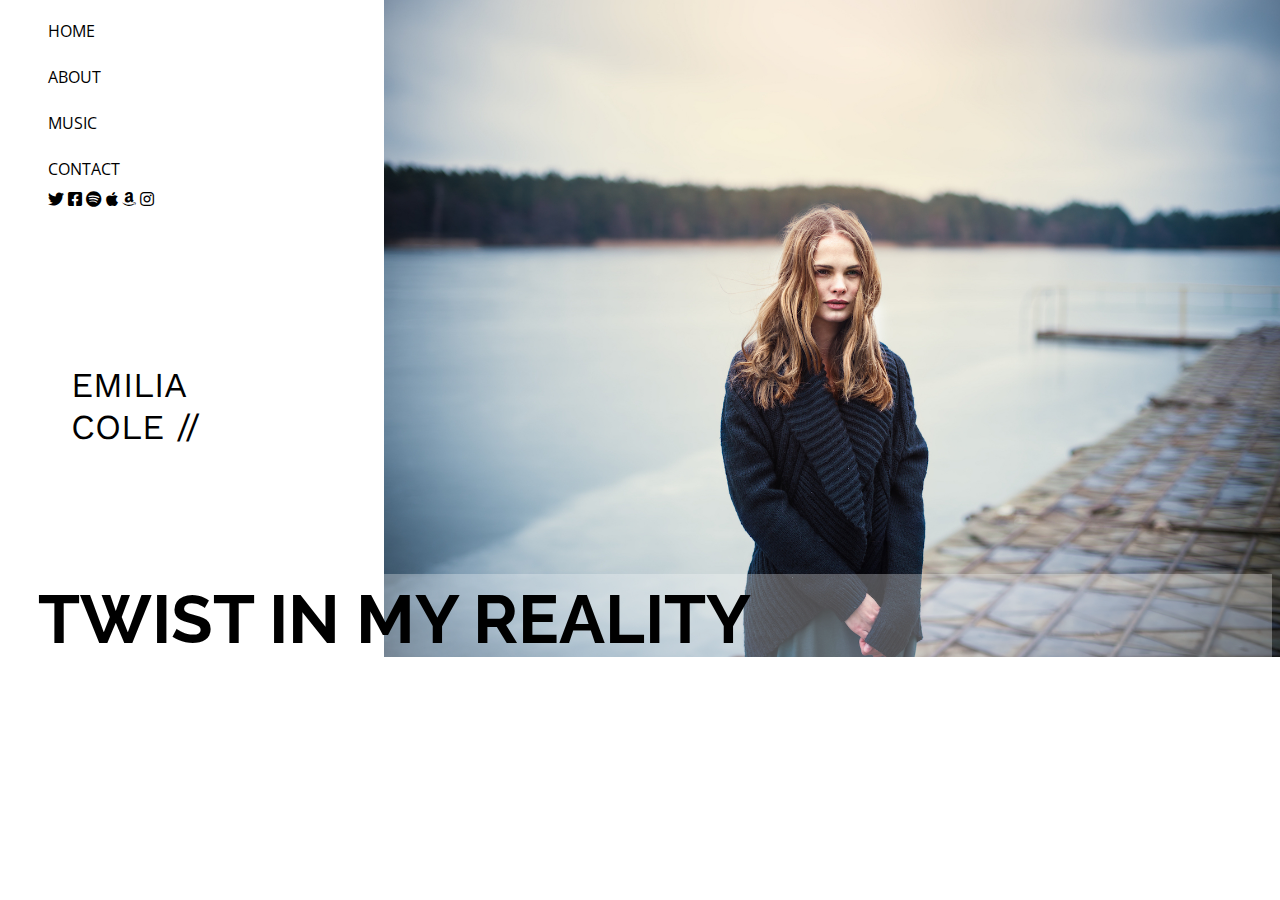
<file: index.html>
<!DOCTYPE html>
<html lang="en">
<head>
    <meta charset="UTF-8">
    <meta name="viewport" content="width=device-width, initial-scale=1.0">
    <link rel="stylesheet" href="css/index.css">
 <!-- GOOGLE FONTS -->
 <link rel="stylesheet" href="https://fonts.googleapis.com/css2?family=Open+Sans&family=Raleway:wght@400;700&family=Work+Sans&300&display=swap">
 <!-- CSS -->
 <link rel="stylesheet" href="css/index.css">
 <!-- FONT AWESOME -->
 <link rel="stylesheet" href="https://cdnjs.cloudflare.com/ajax/libs/font-awesome/5.13.1/css/all.min.css">
    <title>Emilia Cole</title>
</head>
<body>
    <ul>
        <li>
            <a href="index.html">HOME</a>
        </li>
    </ul>
    <ul>
        <li>
            <a href="about.html">ABOUT</a>
        </li>
    </ul>
    <ul>
        <li>
            <a href="music.html">MUSIC</a>
        </li>
    </ul>
    <ul>
        <li>
            <a href="contact.html">CONTACT</a>
        </li>
        <li>
            <a href="#"><i class="fab fa-twitter"></i></a>
            <a href="#"><i class="fab fa-facebook-square"></i></a>
            <a href="#"><i class="fab fa-spotify"></i></a>
            <a href="#"><i class="fab fa-apple"></i></a>
            <a href="#"><i class="fab fa-amazon"></i></a>
            <a href="#"><i class="fab fa-instagram"></i></a>    
         </li>
    </ul>

    <h1>
        EMILIA <br>COLE //
    </h1>

    <h2>
        TWIST IN MY REALITY
    </h2>
</body>
</html>
</file>
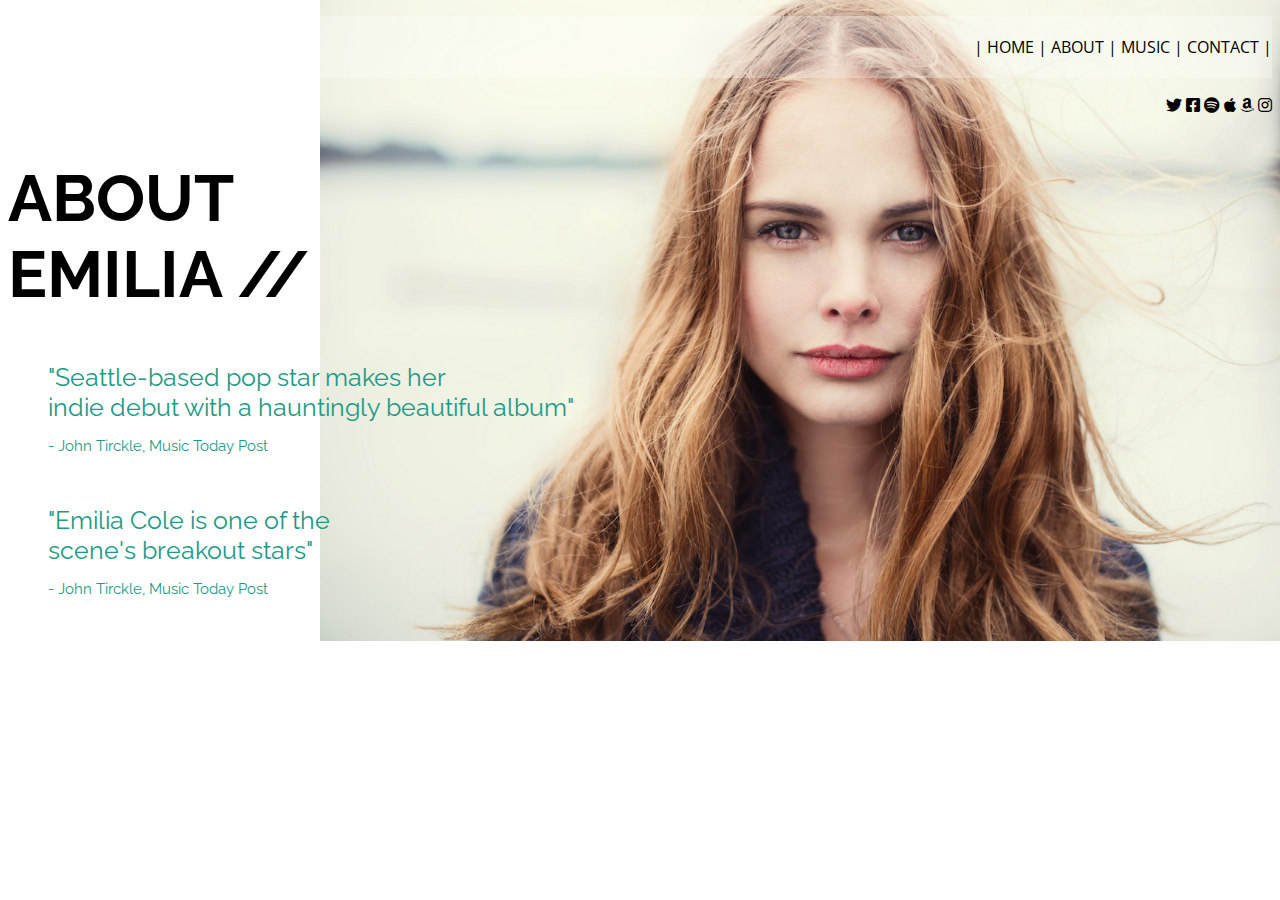
<file: about.html>
<!DOCTYPE html>
<html lang="en">
<head>
    <meta charset="UTF-8">
    <meta name="viewport" content="width=device-width, initial-scale=1.0">
    <link rel="stylesheet" href="./css/about.css">
    <link rel="stylesheet" href="https://cdnjs.cloudflare.com/ajax/libs/font-awesome/5.13.1/css/all.min.css">
    <!-- GOOGLE FONTS -->
  <link rel="stylesheet" href="https://fonts.googleapis.com/css2?family=Open+Sans&family=Raleway:wght@400;700&family=Work+Sans&300&display=swap">

    <title>About</title>
</head>
<body>

    <p  class="header">
        | <a href="index.html">HOME</a>
        | <a href="about.html">ABOUT</a>
        | <a href="music.html">MUSIC</a>
        | <a href="contact.html">CONTACT</a>
        |
      </p>

      <p class="redes">
        <a href="#"><i class="fab fa-twitter"></i></a>
        <a href="#"><i class="fab fa-facebook-square"></i></a>
        <a href="#"><i class="fab fa-spotify"></i></a>
        <a href="#"><i class="fab fa-apple"></i></a>
        <a href="#"><i class="fab fa-amazon"></i></a>
        <a href="#"><i class="fab fa-instagram"></i></a>
      </p>

      <h1>ABOUT <br> EMILIA //</h1>
      <p class="cita primaria">"Seattle-based pop star makes her<br>indie debut with a hauntingly beautiful album"</p>
      <p class="cita secundaria">- John Tirckle, Music Today Post</p>
    
      <p class="cita primaria">"Emilia Cole is one of the<br>scene's breakout stars"</p>
      <p class="cita secundaria">- John Tirckle, Music Today Post</p>
        
    
    

</body>

</html>
</file>
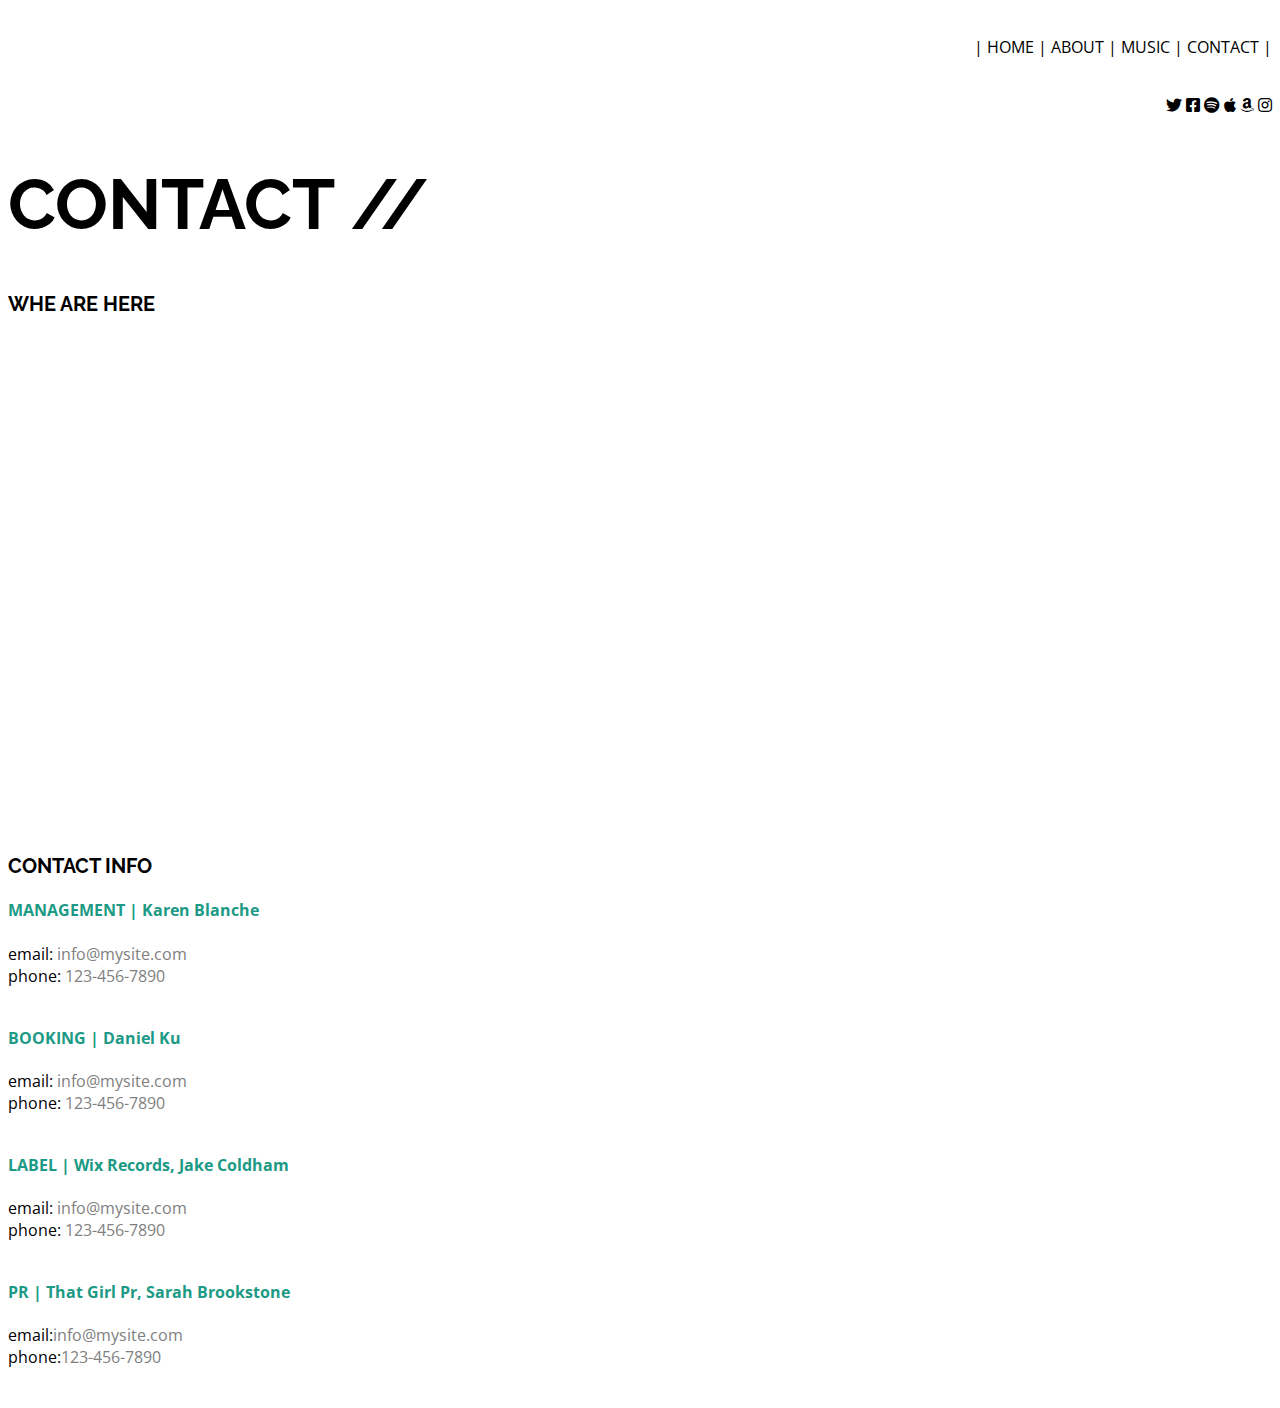
<file: contact.html>
<!DOCTYPE html>
<html lang="en">

<head>
    <meta charset="UTF-8">
    <meta name="viewport" content="width=device-width, initial-scale=1.0">
    <link rel="stylesheet" href="./css/contact.css">
    <link rel="stylesheet" href="https://cdnjs.cloudflare.com/ajax/libs/font-awesome/5.13.1/css/all.min.css">
    <!-- GOOGLE FONTS -->
    <link rel="stylesheet"
        href="https://fonts.googleapis.com/css2?family=Open+Sans&family=Raleway:wght@400;700&family=Work+Sans&300&display=swap">

    <title>Contacto</title>
</head>

<body>

    <p class="header">
        | <a href="index.html">HOME</a>
        | <a href="about.html">ABOUT</a>
        | <a href="music.html">MUSIC</a>
        | <a href="contact.html">CONTACT</a>
        |
    </p>

    <p class="redes">
        <a href="#"><i class="fab fa-twitter"></i></a>
        <a href="#"><i class="fab fa-facebook-square"></i></a>
        <a href="#"><i class="fab fa-spotify"></i></a>
        <a href="#"><i class="fab fa-apple"></i></a>
        <a href="#"><i class="fab fa-amazon"></i></a>
        <a href="#"><i class="fab fa-instagram"></i></a>
    </p>
    <h1>CONTACT //</h1>

    <h2>WHE ARE HERE</h2>

    <iframe
        src="https://www.google.com/maps/embed?pb=!1m18!1m12!1m3!1d317718.69319292053!2d-0.3817765050863085!3d51.528307984912544!2m3!1f0!2f0!3f0!3m2!1i1024!2i768!4f13.1!3m3!1m2!1s0x47d8a00baf21de75%3A0x52963a5addd52a99!2sLondres%2C%20Reino%20Unido!5e0!3m2!1ses-419!2sar!4v1607031054940!5m2!1ses-419!2sar"
        width=100% height="450" frameborder="0" style="border:0;" allowfullscreen="" aria-hidden="false"
        tabindex="0"></iframe>

    <h2>CONTACT INFO</h2>
    <h4>MANAGEMENT | Karen Blanche</h4>
    <ul>
        <li><b>email:</b> <a href="mailto:info@mysite.com">info@mysite.com</a></li>
        <li><b>phone:</b> <a href="tel:123-456-789">123-456-7890</a></li>
    </ul>
    <h4>BOOKING | Daniel Ku</h4>
    <ul>
        <li><b>email:</b> <a href="mailto:info@mysite.com">info@mysite.com</a></li>
        <li><b>phone:</b> <a href="tel:123-456-789">123-456-7890</a></li>
    </ul>
    <h4>LABEL | Wix Records, Jake Coldham</h4>
    <ul>
        <li><b>email:</b> <a href="mailto:info@mysite.com">info@mysite.com</a></li>
        <li><b>phone:</b> <a href="tel:123-456-789">123-456-7890</a></li>
    </ul>
    <h4>PR | That Girl Pr, Sarah Brookstone</h4>
    <ul>
        <li><b>email:</b><a href="mailto:info@mysite.com">info@mysite.com</a></li>
        <li><b>phone:</b><a href="tel:123-456-789">123-456-7890</a></li>
    </ul>


</body>

</html>
</file>
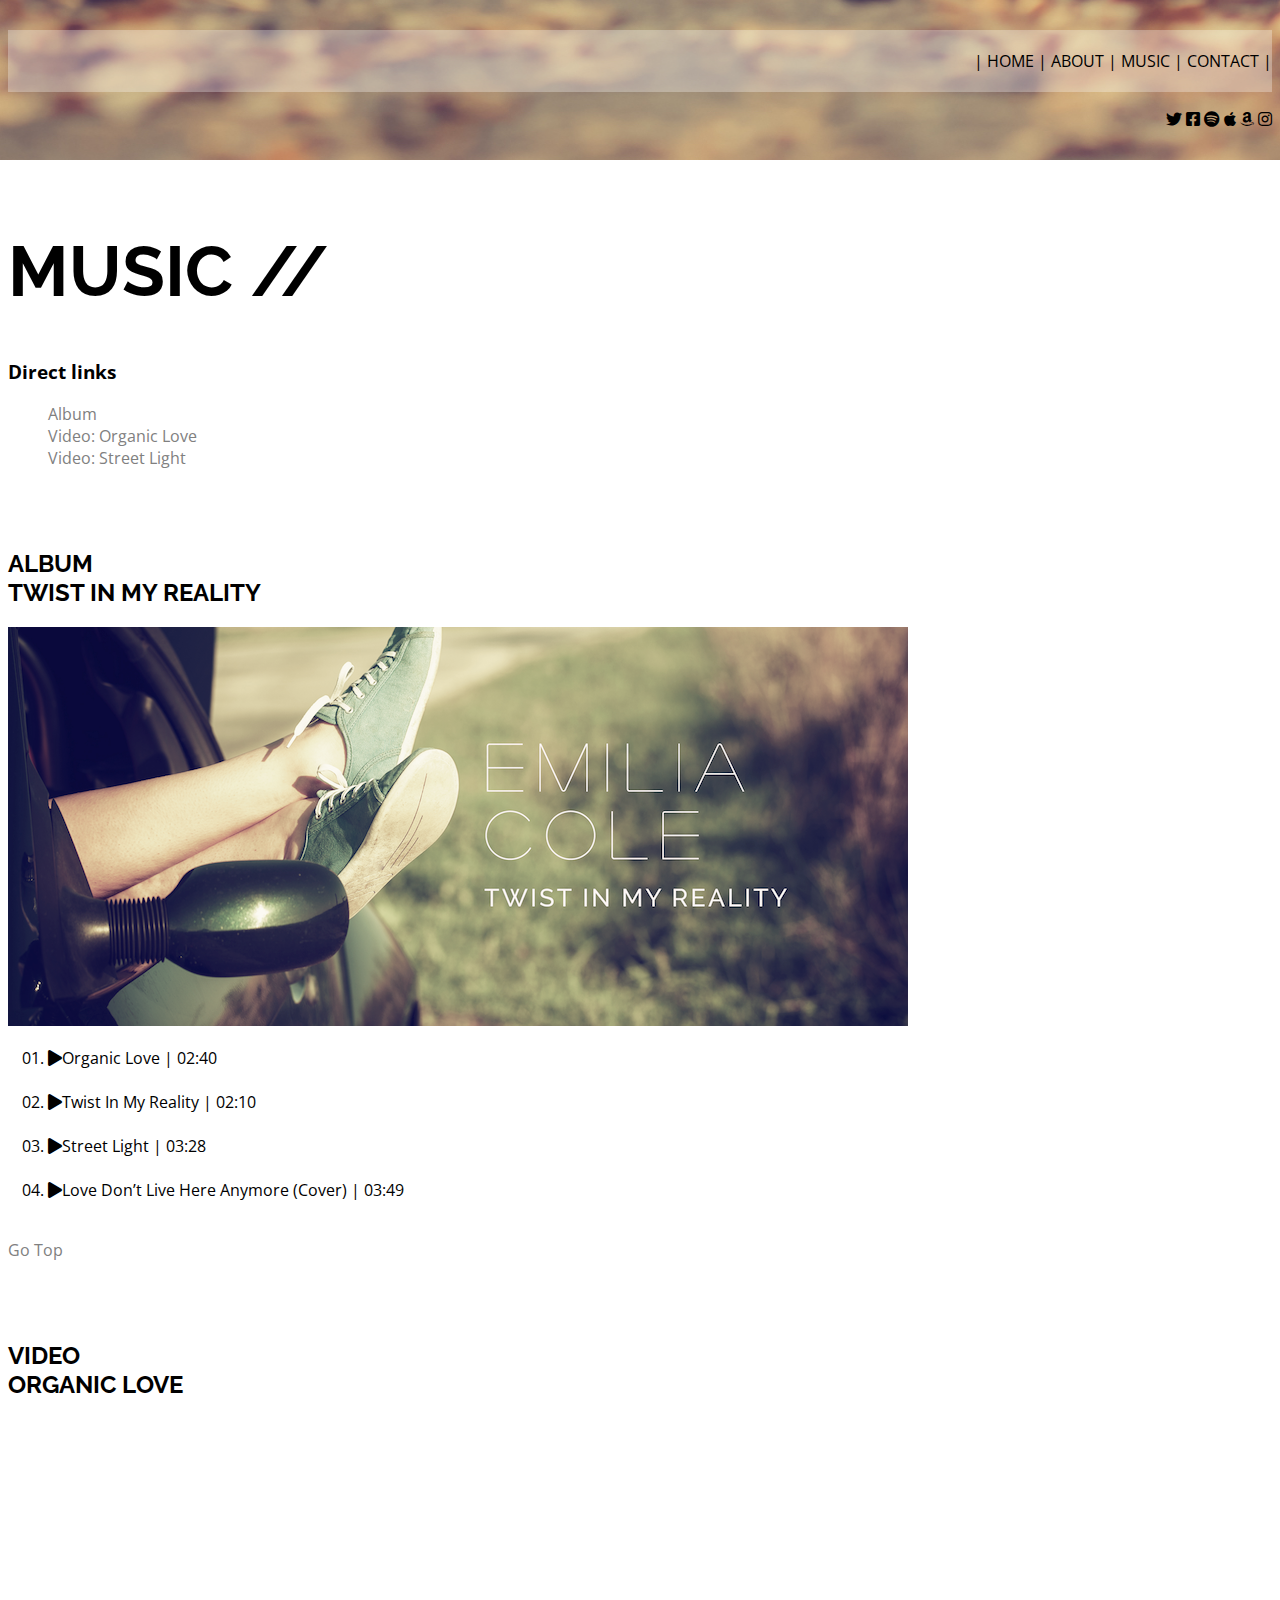
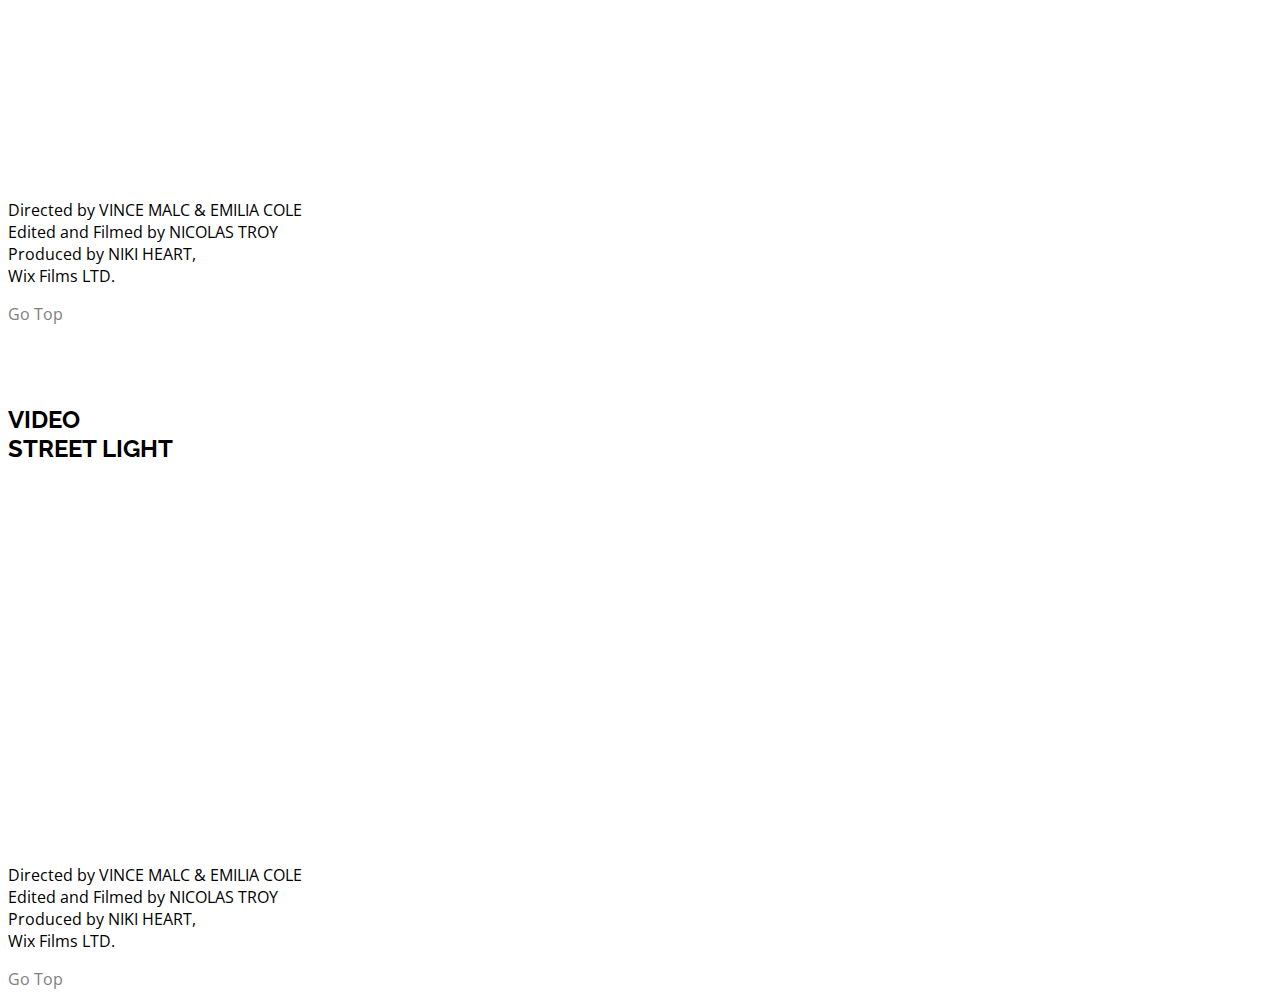
<file: music.html>
<!DOCTYPE html>
<html lang="en">

<head>
    <meta charset="UTF-8">
    <meta name="viewport" content="width=device-width, initial-scale=1.0">
    <link rel="stylesheet" href="./css/music.css">
    <link rel="stylesheet" href="https://cdnjs.cloudflare.com/ajax/libs/font-awesome/5.13.1/css/all.min.css">
    <!-- GOOGLE FONTS -->
    <link rel="stylesheet"
        href="https://fonts.googleapis.com/css2?family=Open+Sans&family=Raleway:wght@400;700&family=Work+Sans&300&display=swap">

    <title>Music</title>
</head>

<body>

    <p class="header">
        | <a href="index.html">HOME</a>
        | <a href="about.html">ABOUT</a>
        | <a href="music.html">MUSIC</a>
        | <a href="contact.html">CONTACT</a>
        |
    </p>

    <p class="redes">
        <a href="#"><i class="fab fa-twitter"></i></a>
        <a href="#"><i class="fab fa-facebook-square"></i></a>
        <a href="#"><i class="fab fa-spotify"></i></a>
        <a href="#"><i class="fab fa-apple"></i></a>
        <a href="#"><i class="fab fa-amazon"></i></a>
        <a href="#"><i class="fab fa-instagram"></i></a>
    </p>

    <h1>MUSIC //</h1>

    <h3>Direct links</h3>
    <ul>
        <li><a href="#album">Album</a></li>
        <li><a href="#video1">Video: Organic Love</a></li>
        <li><a href="#video2">Video: Street Light</a></li>
    </ul>

    <h2 id="album">ALBUM<br>TWIST IN MY REALITY</h2>

    <img src="./img/emilia-play-list.png" alt="Imagen de playlist">

    <ol>
        <li><i class="fas fa-play"></i>Organic Love | 02:40</li><br>
        <li><i class="fas fa-play"></i>Twist In My Reality | 02:10</li><br>
        <li><i class="fas fa-play"></i>Street Light | 03:28</li><br>
        <li><i class="fas fa-play"></i>Love Don’t Live Here Anymore (Cover) | 03:49</li><br>
    </ol>

    <a class ="goTop" href="#">Go Top</a>

    <h2 id="video1">VIDEO<br>ORGANIC LOVE</h2>
    <iframe src="https://player.vimeo.com/video/135166028" width="640" height="360" frameborder="0"
        allow="autoplay; fullscreen" allowfullscreen> </iframe>
        <p>Directed by VINCE MALC & EMILIA COLE<br>Edited and Filmed by NICOLAS TROY<br>Produced by NIKI HEART,<br>Wix Films LTD.</p>
        <a class ="goTop" href="#">Go Top</a>

        <h2 id="video2">VIDEO<br>STREET LIGHT</h2>
        <iframe src="https://player.vimeo.com/video/134861419" width="640" height="360" frameborder="0" allow="autoplay; fullscreen" allowfullscreen></iframe>

        <p>Directed by VINCE MALC & EMILIA COLE<br>Edited and Filmed by NICOLAS TROY<br>Produced by NIKI HEART,<br>Wix Films LTD.</p>
        <a class ="goTop" href="#">Go Top</a>



</body>

</html>
</file>
<file: css/index.css>
body{
  background-image: url(../img/emilia-home.jpg);
  background-size: 70%;
  background-repeat: no-repeat;
  background-position: right 0px;
  font-family: "Open Sans";

}

ul {
line-height: 30px;
}

ul li {
list-style: none;
}

ul li a {
text-decoration: none;
color: black;
}

h1 {
  font-family: "Work Sans";
  font-weight: normal;
  font-size: 35px;
  padding-top: 10%;
  padding-left: 5%;
}

h2 {
  font-family: "Raleway";
  font-weight: 700;
  background-color: rgba(255, 255, 255, 0.3);
  margin-top: 10%;
  padding: 5px;
  font-size: 68px;
  margin-left: 2%;

  }
</file>
<file: css/about.css>
BODY{
    background-image: URL(../img/emilia-about.jpg);
    background-repeat: no-repeat;
    background-size: 75%;
    background-position: right 0;
    font-family: "Open Sans";
}
a{
    color: #000000;
    text-decoration: none;
}
p.header{
    background-color: rgba(255,255,255,0.3);
    text-align: right;
    padding: 20px 0;
}
p.redes{
    text-align: right;
}
h1{
    font-family: Raleway;
    font-size: 65px;
}
p.cita{
    font-family: Raleway;
    color: #1c9a85;
    margin-left: 40px;
}
p.primaria{
    font-size: 25px;
    margin-bottom: 0px;
    margin-top: 50px;
}
p.secundaria{
    font-size: 15px;
}
</file>
<file: css/contact.css>
body{
  font-family: open sans;
}
a{
  color: #000000;
  text-decoration: none;
}
p.header{
  background-color: rgba(255,255,255,0.3);
  text-align: right;
  padding: 20px 0;
}
p.redes{
  text-align: right;
}
h4{
  color: #1c9a85;
}
h1, h2{
  font-family: Raleway;
}
h1{
  font-size: 70px;
}
h2{
  font-size: 20px;
  font-weight: bold;
}
ul{
  list-style: none;
  padding: 0;
  margin-bottom: 40px;
}
ul a{
  color: grey;
}
ul b{
  font-weight: normal;
  color: #000000;
}
iframe{
  margin-bottom: 50px;
}
</file>
<file: css/music.css>
BODY{
  background-image: URL(../img/emilia-music-top.jpg);
  background-repeat: no-repeat;
  background-size: 100% 160px;
  background-position: right 0;
  font-family: "Open Sans";
}
a{
  color: #000000;
  text-decoration: none;
}
p.header{
  margin-top: 30px;
  background-color: rgba(255,255,255,0.3);
  text-align: right;
  padding: 20px 0;
}
p.redes{
  text-align: right;
}
h1 {
  font-size: 70px;
  margin-top: 100px;
  font-family: Raleway;
}
ul{
  list-style: none;
}
ul li a{
  color: gray;
}
h2{
  font-family: Raleway;
  margin-top: 80px;
}
ol{
  list-style: decimal-leading-zero;
}
.goTop{
  color: gray;
}
</file>
